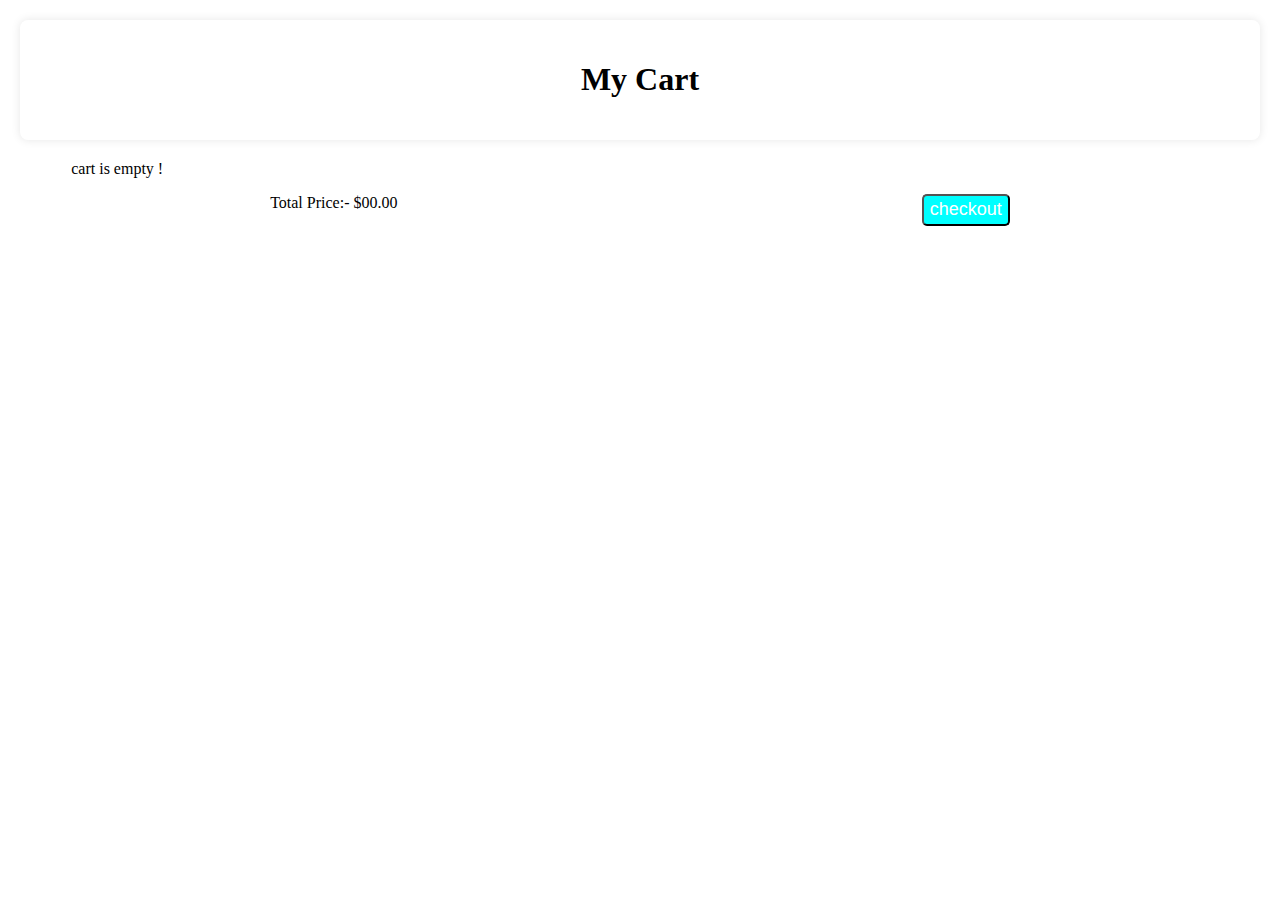
<file: E-commerce-javaScript/index.html>
<!DOCTYPE html>
<html lang="en">

<head>
    <meta charset="UTF-8">
    <meta name="viewport" content="width=device-width, initial-scale=1.0">
    <title>E-commerce javaScript</title>
    <link rel="stylesheet" href="style.css">
</head>

<body>
    <div class="container">
        <h1 class="heading"> My Cart</h1>

    </div>



    <div id="cart-container">
        <!-- here insert cart using javaScript  -->

    </div>
    <div id="checkout">
        <p id="total">Total Price:- $00.00</p>
        <button id="btn">checkout</button>
    </div>
    </div>

    <script src="index.js"></script>
</body>

</html>
</file>
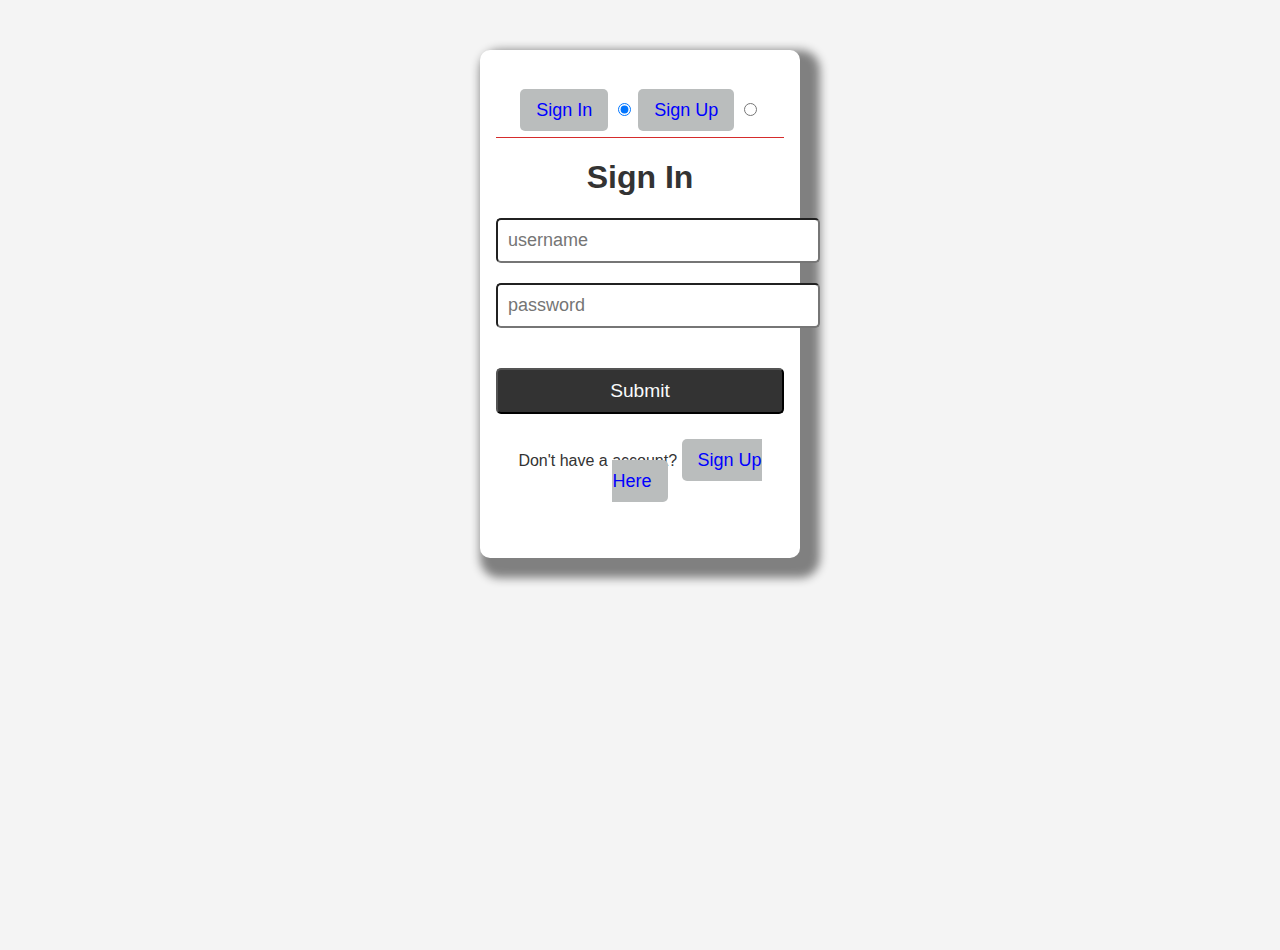
<file: login.html>
<!DOCTYPE html>
<html lang="en">

<head>
    <meta charset="UTF-8">
    <meta name="viewport" content="width=device-width, initial-scale=1.0">
    <title>Login for E-commerce</title>
    <link rel="stylesheet" href="login.css">
</head>

<body>

    <div class="form-container">

        <label for="signIn">Sign In</label>
        <input type="radio" name="login-radio" id="signIn" checked>

        <label for="signUp">Sign Up</label>
        <input type="radio" name="login-radio" id="signUp">

        <div class="form signIn-form">
            <h1>Sign In</h1>
            <form action="#" method="post" id="">
                <input type="text" name="name" placeholder="username" required>
                <input type="password" name="password" id="pass" placeholder="password" required>
                <button type="submit">Submit</button>
                <p>Don't have a account? <label for="signUp">Sign Up Here</label></p>
            </form>
        </div>

        <div class="form signUp-form">
            <h1>Sign UP</h1>
            <form action="#" method="post" id="">
                <input type="text" name="name" placeholder="fullName" required>
                <input type="email" name="email" id="" placeholder="email Address">
                <input type="password" name="password" id="pass" placeholder="password" required>
                <button type="submit">Submit</button>
                <p>Already have a account? <label for="signIn">Sign In Here</label></p>
            </form>
        </div>

    </div>

</body>

</html>
</file>
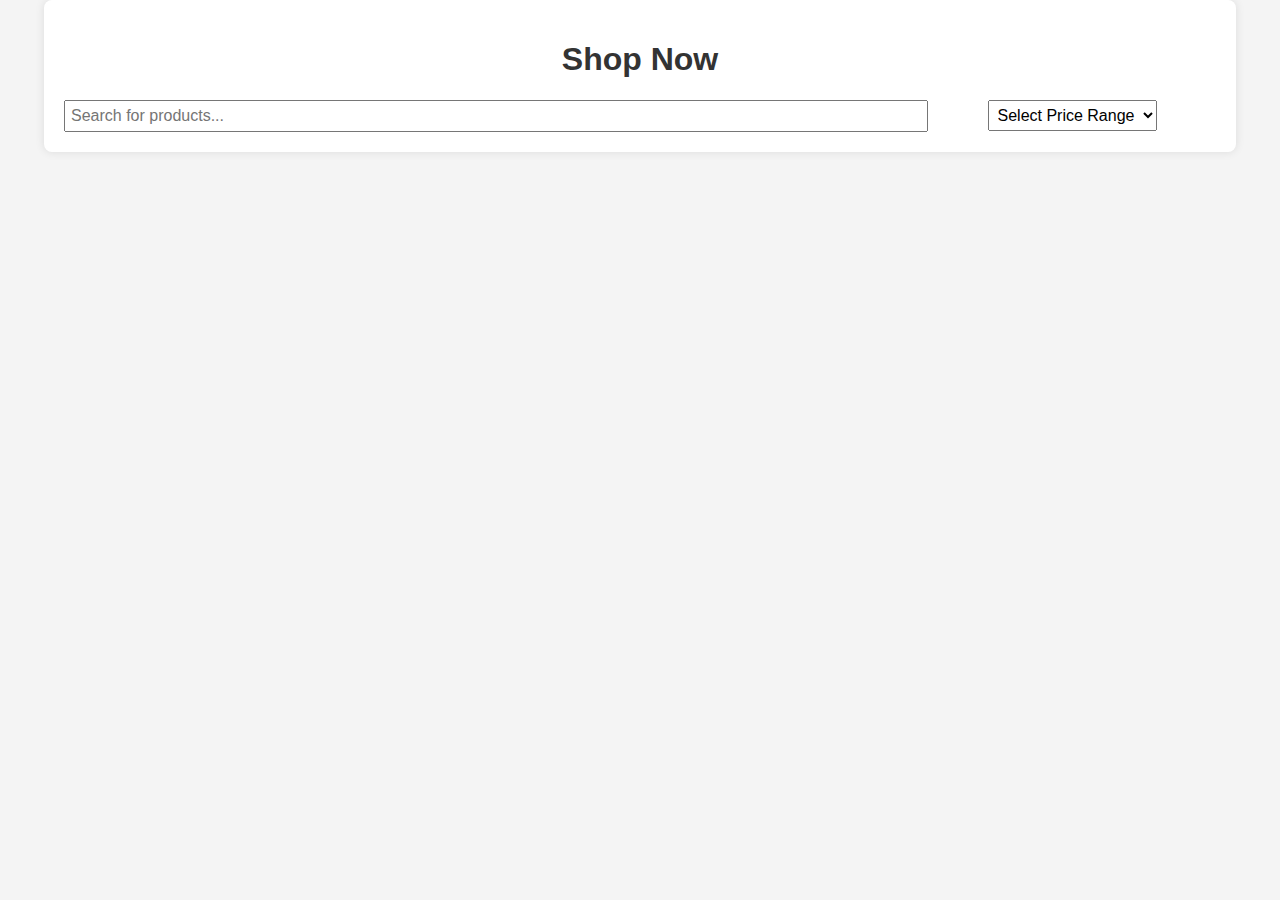
<file: E-commerce-javaScript/shop.html>
<!DOCTYPE html>
<html lang="en">

<head>
    <meta charset="UTF-8">
    <meta name="viewport" content="width=device-width, initial-scale=1.0">
    <title>Shop Now</title>
    <link rel="stylesheet" href="style.css">
    <link rel="stylesheet" href="../style.css">
</head>

<body>
    <div class="container">
        <h1 class="heading">Shop Now</h1>
        <!-- Search input -->
        <div class="search-product">
            <input type="text" id="search" class="search-box" placeholder="Search for products..." style="flex: 1;">
            <!-- Price range dropdown -->
            <div class="select-wrapper" style="flex: 0 0 25%;">
                <select id="price-range" class="price-range">
                    <option value="">Select Price Range</option>
                    <option value="0-50">Under $50</option>
                    <option value="51-100">$51 - $100</option>
                    <option value="101-200">$101 - $200</option>
                    <option value="201-300">$201 - $300</option>
                    <option value="301-500">$301 - $500</option>
                    <option value="500-1000">$500 - $1000</option>
                </select>
            </div>
        </div>

    </div>

    <div id="cart-container">
        <!-- here insert cart using javaScript  -->

    </div>
    <script src="shop.js"></script>
</body>

</html>
</file>
<file: E-commerce-javaScript/style.css>
.container{
    max-width: 1200px;
 margin: 20px auto;
 padding: 20px;
 background: #fff;
 border-radius: 8px;
 box-shadow: 0 0 10px rgba(0, 0, 0, 0.1);
 text-align: center;
}
.headling{
    text-align: center;
 color: #333;
 margin:20px 0;

 font-size: 2rem;
}
.search-product{
    width: 100%;
    display: flex;
}
.search-box{
    font-size: 1rem;
    padding: 5px;
}
.price-range{
    font-size: 1rem;
    padding: 5px;
}


#cart-container{
    display: flex;
    width: 90%;
    max-width: 1200px;
    margin: 0 auto;
 flex-wrap: wrap;
 gap: 20px;
 justify-content: space-between;
}
.cart-item{
    background: #fff;
    border: 1px solid #ddd;
    border-radius: 8px;
    padding: 15px;
    box-shadow: 0 2px 5px rgba(0, 0, 0, 0.1);
    display: flex;
    flex-direction: column;
    /* align-items: center; */
    position: relative;
    box-sizing: border-box;
    width: calc(25% - 20px); /* Ensure four items per row */
}
.cart-item img{
    max-width: 100%;
 border-radius: 8px;
 height: auto;
}

.cart-item-details {
    display: flex;
    flex-direction: column;
    align-items: center;
    width: 100%;
    margin-top: 10px;
   }
   .cart-item-actions {
    display: flex;
    justify-content: space-between;
    align-items: center;
    width: 100%;
    margin-top: 10px;
   }
   .quantity-input {
    width: 50px;
    text-align: center;
    border: 1px solid #ddd;
    border-radius: 4px;
    font-size: 0.9rem;
    padding: 5px;
   }
   .remove-button {
    background-color: #e74c3c;
    color: #fff;
    border: none;
    border-radius: 4px;
    padding: 5px 10px;
    cursor: pointer;
    font-size: 0.9rem;
   }
   .cart-checkout-button {
    background-color: #3498db;
    color: #fff;
    border: none;
    border-radius: 5px;
    padding: 10px 20px;
    cursor: pointer;
    font-size: 1rem;
   }
         
   
   

#checkout{
    display: flex;
    justify-content: space-around;
}

#checkout button{
    height: 2rem;
    margin-top: 1rem;
    font-size: large;
    color: #fff;
    background-color: aqua;
    border-radius: 5px;
    cursor: pointer;
}

@media (max-width: 1024px) {
    .cart-item {
    width: calc(33.33% - 20px); /* Three items per row on medium screens */
    }
   }
   @media (max-width: 768px) {
    .cart-item {
    width: calc(50% - 20px); /* Two items per row on small screens */
    }
   }
   @media (max-width: 480px) {
    .cart-item {
    width: 100%; /* One item per row on very small screens */
    }
   }
</file>
<file: login.css>
body, html {
    margin:0;
    padding: 0;
    font-family: Arial, Helvetica, sans-serif;
    background-color: #f4f4f4;
    color: #333;
    /* display: flex;
    align-items: center;
    justify-content: center; */
    height: 100vh;
}


.form-container{
    width: 25%;
    background-color: #fff;
    margin:50px auto;
    padding: 50px 0;
    border-radius: 10px;
    box-shadow: 10px 10px 10px 10px grey;
    text-align: center;

}
label{
    font-size: large;
    background-color: rgb(186, 189, 189);

    color:blue;
    padding:0.7rem 1rem;
    border-radius: 5px;
    transition: 0.5s ease;
    cursor: pointer;
}
label:hover{
    color:red;
}
.form{
    
    align-items: center;
    text-align: center;
    display: flex;
    flex-direction: column;
    border-top: 1px solid rgb(213, 44, 44);
    margin: 1rem;
}
/* signin and signup forms  */
.form{
    display: none;
}
/* show active form when radio button is checked  */
#signIn:checked ~ .signIn-form,
#signUp:checked ~ .signUp-form{
    display: block; /* display the selected form*/ 
}

form input{
    font-size: large;
    width: 300px;
display: block;
margin:20px auto;
padding:10px 10px;
border-radius: 5px;
}

 form button{
    background-color: #333;
    color: rgb(249, 251, 252);
    font-size: larger;
    width: 100%;
    margin:20px auto;
padding:10px 10px;
   border-radius: 5px;
   transition: 0.5s ease;
   cursor: pointer;
}

button:hover{
    color:red;
}
</file>
<file: style.css>
/* basic style for body and html  */
/* general styles  */
body, html {
    margin:0;
    padding: 0;
    font-family: Arial, Helvetica, sans-serif;
    background-color: #f4f4f4;
    color: #333;
}
.container{
    width:90%;
    max-width: 1200px;
    margin:0 auto;
}

/* style for navbar  */
.navbar{
    /* position: fixed;
    width: 100%; */
    display: flex;
    /* flex-direction: row; */
    background-color: rgb(61, 55, 55);
    color:#fff;
    padding: 1rem;
    justify-content: space-between;
    align-items: center;
   
    

}

.logo-container{
    padding-left: 1rem;
}

.nav-links{
    list-style: none;
    display: flex;
    margin:0;
    padding-right: 1rem;
    
}
.nav-links li{
    /* display: inline; */
  margin-left: 1.5rem;
}

.nav-links li a{
    text-decoration: none;
    color: antiquewhite;
    padding:o.5rem;
    font-size: 1.2rem;
    transition:color 1s ease-in-out;
    
}
.nav-links a:hover {
    /* font-size: 2rem; */
color:red
}


/* style for main content  */
.hero{
    background-color: rgb(238, 76, 35);
    color:#fff;
    padding:2rem 0;
    text-align: center;
    
}

.hero h2{
    font-size: 2rem;
    /* font-weight: bolder; */
    animation: flash 2s ease;
}
.text-hero{
    font-size: 1.2rem;
    animation: flash 2s ease;
}

.hero button {
    background-color: #333;
    color:#fff;
    padding: 8px 8px;
    cursor: pointer;
    transition:2s ease-in;
    border: none;
    border-radius: 5px;
    box-shadow: 5px 5px 10px #888888;
}

.hero button:hover{
    background-color: lightblue;
    box-shadow: 5px 5px 10px #333;
    
}
.discount{
    background-color: #cf4942;
    width:fit-content;
    margin: 1rem auto;
    border-radius: 5px;
    
    padding: 5px;
    
    font-size: 0.8rem;
/* animation:visible  2s  infinite alternate-reverse; */
animation:visible  3s ease-in-out infinite ;
}
/* keyframes for animation  */

@keyframes fadeIn {

    from {
   
   opacity: 0; /* Start with 0 opacity */
   
   transform: translateY(20px); /* Start position slightly below */
   
    }
   
    to {
   
   opacity: 1; /* End with full opacity */
   
   transform: translateY(0); /* End position */
   
    }
   
   }
   
   



@keyframes visible {
    0% { opacity: 0; }
50%{opacity: 1;}
    100% { opacity: 0; }
    
    
}

@keyframes flash {
    0% { opacity: 0; }

    100% { opacity: 1; }
}

/* categories section  */
.categories{
    text-align: center;
    padding:3rem 0;
}

/* feature-products section  */

.feature-products{
    text-align: center;
    padding:3rem 0;
}


 /* product comprision table  */
  .product-comprison{
    padding: 4em 0;
    background-color: #f9f9f9;
    text-align: center;
  }
  
  .product-comprison h2{
    font-size: 2em;
    margin-bottom: 1em;
    color:#333;
  }

  .comparison-table{
    width: 100%;
    margin-top:2em;
    border-collapse: collapse;
    border:2px solid #ff6347;
  }

  .comparison-table th,
  .comparison-table td{
    padding:1em;
 border:1px solid #dddddd;
  }
  .comparison-table th{
    background-color: #ff6347;
    color:#fff;
    font-weight: bold;
  }
  .comparison-table td{
    text-align: center;
  }

/* testinonials section  */
.testimonials{
    background-color: #333;
    color:#fff;
    text-align: center;
    padding:2rem 0;
}

footer{
    background-color: #333;
    color:#fff;
    margin:0;
    padding:1.2rem 0;
    text-align: center;
    box-sizing: border-box;
}
footer p{
    margin: 0 auto;
}

/* main container grid  */
.grid{
     display: flex;
    padding:1.2rem 0;
    justify-content: space-around; 
    flex-wrap: wrap;
     /* flex-direction: row; */
    /* display: grid;
    grid-template-columns: repeat(4,1fr);
    gap: 1.5rem; */
    
}

/* here we use combine category and product  */
.category, .product{
    width: 200px;
    padding: 10px;
    margin: 20px 10px;
    background-color: #fff;
    border-radius: 15px;
    box-shadow: 5px 5px 20px #333;
    text-align: center;
    transition: 0.5s ease;
    overflow: hidden;
    /* animation: fadeIn 3s ease-in; */
}
.category img,
.product img{
    width: 200px;
    
    height: 200px;
    overflow: hidden;
    border-radius: 10px;
    animation:fadeIn 0.5s ease-in-out forwards ;
   
}

.category:hover{
    transform: scale(1.1);
}
.product:hover{
    transform: scale(1.1);
}

.product p{
    color: red;
}

.testimonial{
    width: calc(50%-100px);
    margin: 20px 20px;
    padding: 10px 20px;
    background-color: #515050;
    border-radius: 8px;
    
}

.testimonial h3{
    color: rgb(242, 45, 45);
}
</file>
